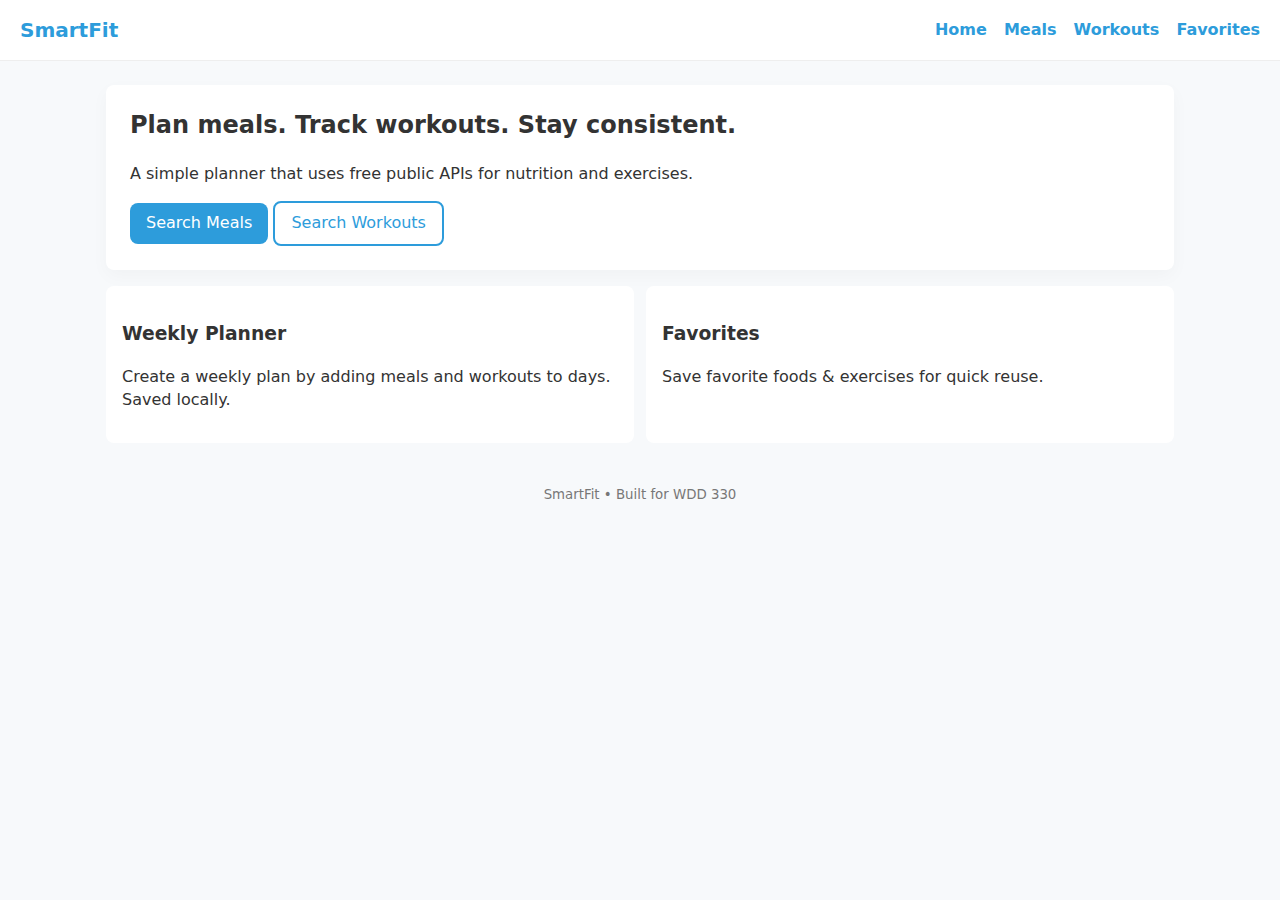
<file: index.html>
<!DOCTYPE html>
<html lang="en">
<head>
  <meta charset="utf-8" />
  <meta name="viewport" content="width=device-width,initial-scale=1" />
  <title>SmartFit - Home</title>
  <link rel="stylesheet" href="css/styles.css" />
  <link rel="stylesheet" href="css/responsive.css" />
</head>
<body>
  <header>
    <h1 class="logo">SmartFit</h1>
    <nav>
      <a href="index.html">Home</a>
      <a href="meals.html">Meals</a>
      <a href="workouts.html">Workouts</a>
      <a href="favorites.html">Favorites</a>
    </nav>
  </header>

  <main class="container">
    <section class="hero">
      <h2>Plan meals. Track workouts. Stay consistent.</h2>
      <p>A simple planner that uses free public APIs for nutrition and exercises.</p>
      <div class="hero-actions">
        <a class="btn" href="meals.html">Search Meals</a>
        <a class="btn btn-outline" href="workouts.html">Search Workouts</a>
      </div>
    </section>

    <section class="quick">
      <article>
        <h3>Weekly Planner</h3>
        <p>Create a weekly plan by adding meals and workouts to days. Saved locally.</p>
      </article>
      <article>
        <h3>Favorites</h3>
        <p>Save favorite foods & exercises for quick reuse.</p>
      </article>
    </section>
  </main>

  <footer>
    <small>SmartFit • Built for WDD 330</small>
  </footer>

  <script type="module" src="js/app.js"></script>
</body>
</html>
</file>
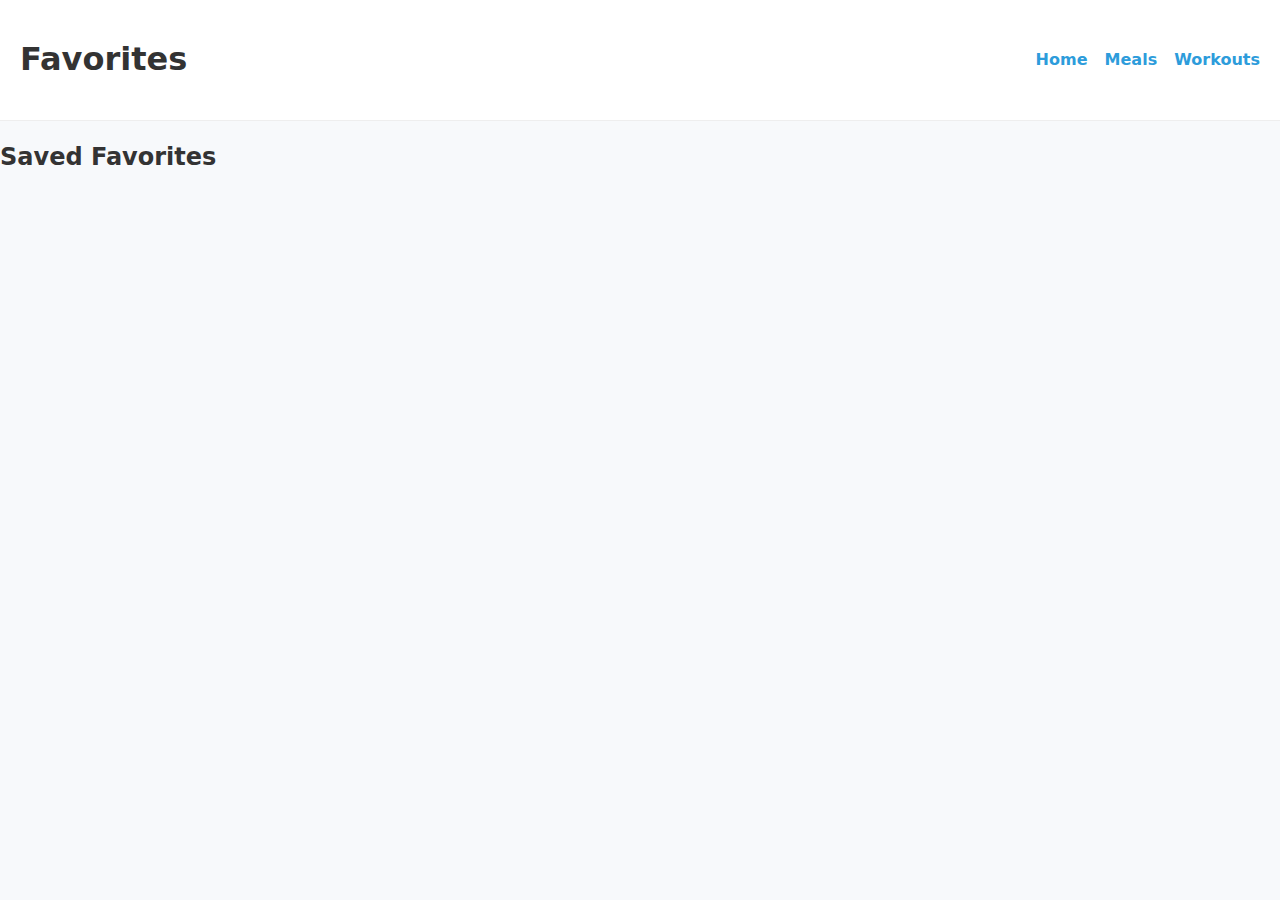
<file: favorites.html>
<!DOCTYPE html>
<html lang="en">
<head>
  <meta charset="UTF-8">
  <title>SmartFit - Favorites</title>
  <link rel="stylesheet" href="css/styles.css">
</head>
<body>

<header>
  <h1>Favorites</h1>
  <nav>
    <a href="index.html">Home</a>
    <a href="meals.html">Meals</a>
    <a href="workouts.html">Workouts</a>
  </nav>
</header>

<main>
  <h2>Saved Favorites</h2>
</main>

<script type="module" src="js/app.js"></script>

</body>
</html>
</file>
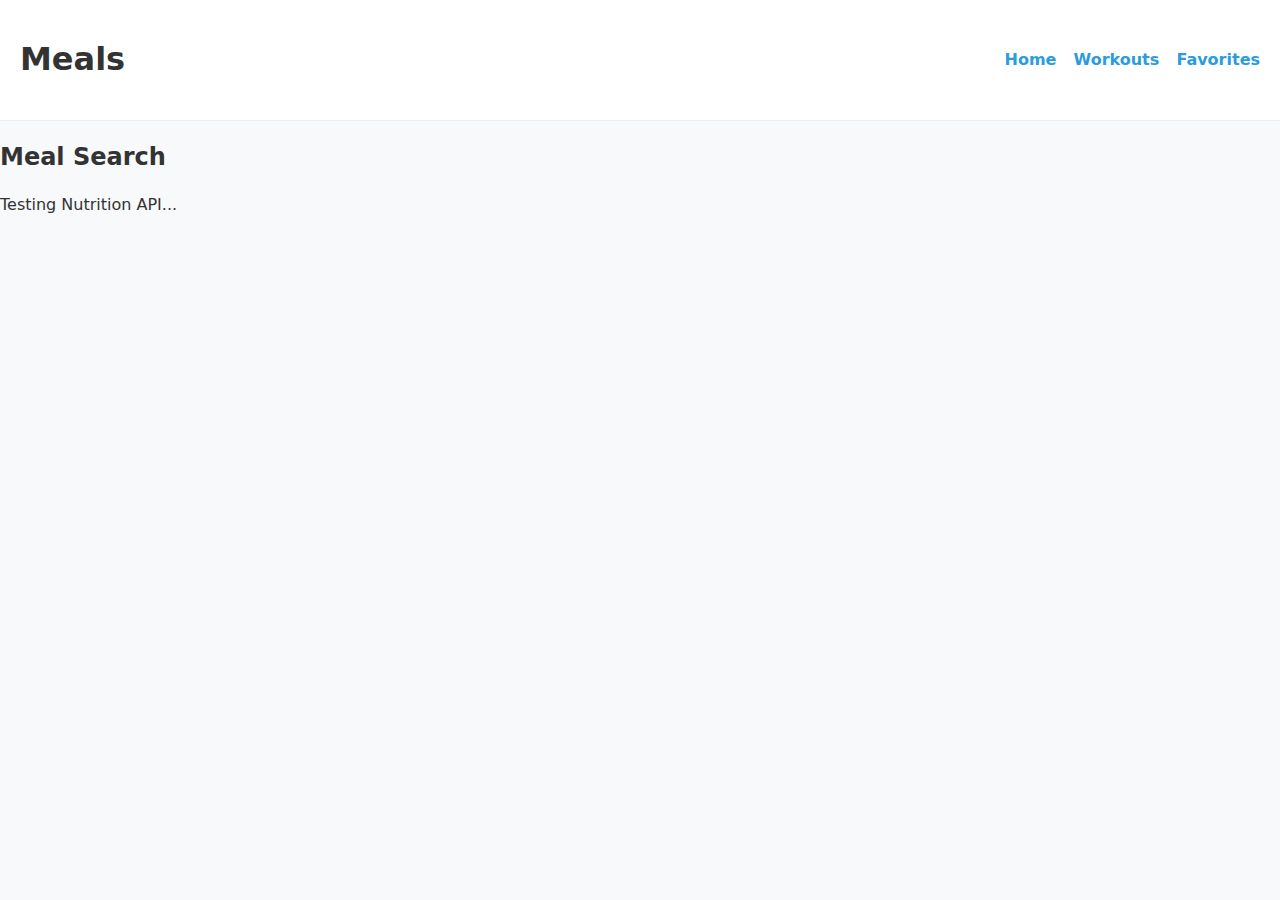
<file: meals.html>
<!DOCTYPE html>
<html lang="en">
<head>
  <meta charset="UTF-8">
  <title>SmartFit - Meals</title>
  <link rel="stylesheet" href="css/styles.css">
</head>
<body>

<header>
  <h1>Meals</h1>
  <nav>
    <a href="index.html">Home</a>
    <a href="workouts.html">Workouts</a>
    <a href="favorites.html">Favorites</a>
  </nav>
</header>

<main>
  <h2>Meal Search</h2>
  <p>Testing Nutrition API...</p>
</main>

<script type="module">
  import { testNutritionAPI } from "./js/api/nutritionAPI.js";
  testNutritionAPI();
</script>

</body>
</html>
</file>
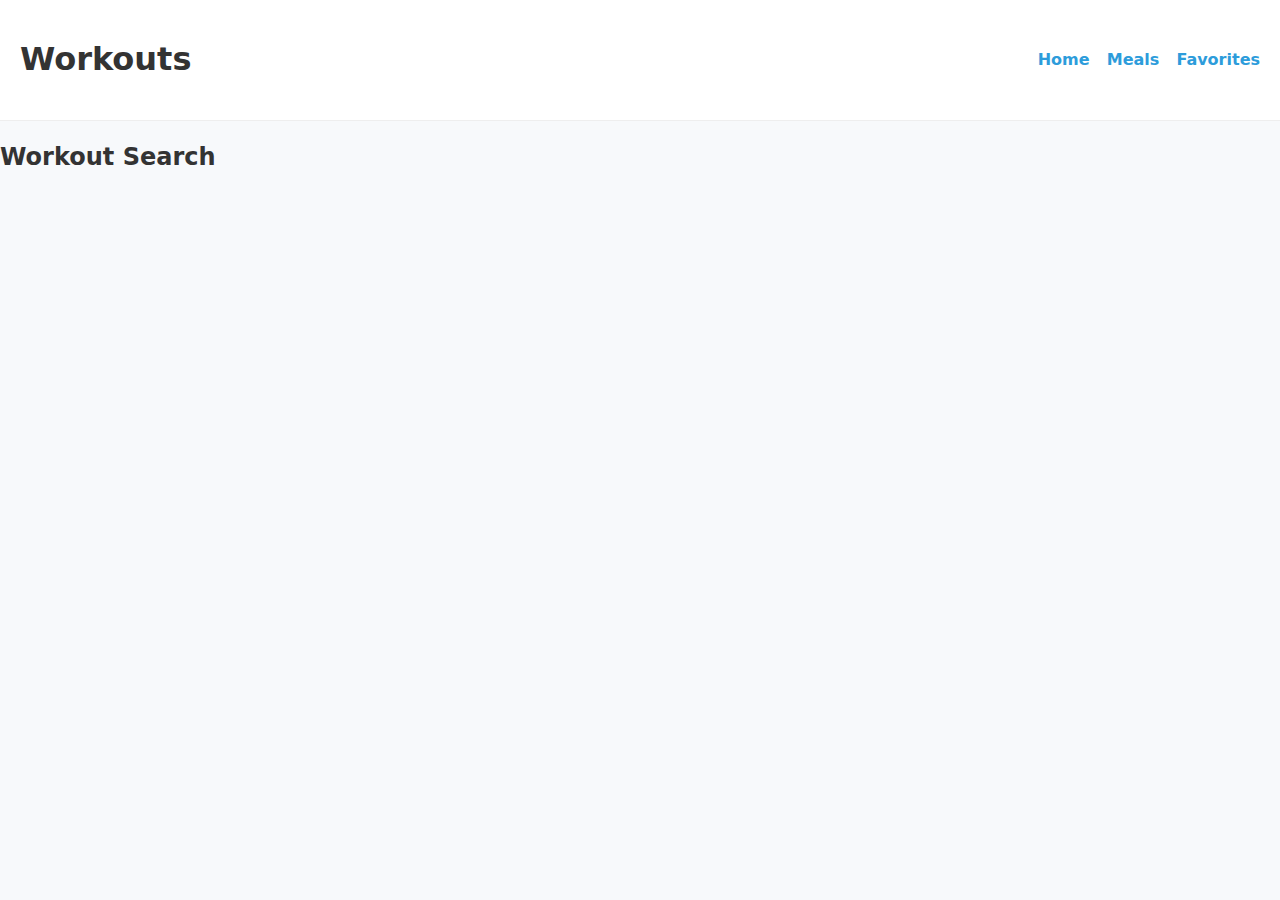
<file: workouts.html>
<!DOCTYPE html>
<html lang="en">
<head>
  <meta charset="UTF-8">
  <title>SmartFit - Workouts</title>
  <link rel="stylesheet" href="css/styles.css">
</head>
<body>

<header>
  <h1>Workouts</h1>
  <nav>
    <a href="index.html">Home</a>
    <a href="meals.html">Meals</a>
    <a href="favorites.html">Favorites</a>
  </nav>
</header>

<main>
  <h2>Workout Search</h2>
</main>

<script type="module" src="js/api/exreciseAPI.js"></script>

</body>
</html>
</file>
<file: css/styles.css>
:root{
  --primary:#2D9CDB;
  --accent:#F2994A;
  --bg:#f7f9fb;
  --text:#333;
}

*{box-sizing:border-box}
body{
  font-family:Inter, system-ui, Arial, sans-serif;
  margin:0;
  background:var(--bg);
  color:var(--text);
  line-height:1.4;
}

header{
  display:flex;
  justify-content:space-between;
  align-items:center;
  padding:1rem 1.25rem;
  background:#fff;
  border-bottom:1px solid #eee;
}

.logo{margin:0;font-size:1.25rem;color:var(--primary)}
nav a{margin-left:0.75rem;text-decoration:none;color:var(--primary);font-weight:600}

.container{max-width:1100px;margin:1.5rem auto;padding:0 1rem}

.hero{background:#fff;padding:1.5rem;border-radius:8px;box-shadow:0 6px 18px rgba(0,0,0,0.03)}
.hero h2{margin-top:0}
.hero-actions{margin-top:1rem}
.btn{display:inline-block;padding:0.6rem 1rem;border-radius:8px;background:var(--primary);color:#fff;text-decoration:none;border:none;cursor:pointer}
.btn-outline{background:transparent;color:var(--primary);border:2px solid var(--primary)}

.quick{display:grid;grid-template-columns:repeat(auto-fit,minmax(200px,1fr));gap:12px;margin-top:1rem}
.quick article{background:#fff;padding:1rem;border-radius:8px}

.search-section{background:#fff;padding:1rem;border-radius:8px;box-shadow:0 6px 18px rgba(0,0,0,0.03)}
.search-row{display:flex;gap:10px;margin-top:0.5rem}
.search-row input{flex:1;padding:0.6rem;border:1px solid #ddd;border-radius:6px}
.status{margin-top:0.5rem;color:#666;font-size:0.95rem}

.grid{display:grid;grid-template-columns:repeat(auto-fill,minmax(260px,1fr));gap:12px;margin-top:12px}
.card{background:#fff;padding:12px;border-radius:10px;box-shadow:0 6px 18px rgba(0,0,0,0.03);display:flex;flex-direction:column;gap:8px}
.card img{width:100%;height:160px;object-fit:cover;border-radius:8px}
.card h3{margin:0;font-size:1.05rem}
.card p{margin:0;color:#555;font-size:0.95rem}
.card .card-actions{margin-top:auto;display:flex;gap:8px}
.small{font-size:0.85rem;color:#777}
/* Card hover and entrance */
.card {
  transform: translateY(0);
  transition: transform .22s ease, box-shadow .22s ease;
}
.card:hover { transform: translateY(-8px); box-shadow: 0 16px 30px rgba(13, 30, 60, 0.12); }

/* Button transitions */
.btn, .btn-ghost { transition: transform .12s ease, background-color .18s ease; }
.btn:hover, .btn-ghost:hover { transform: translateY(-2px); }

/* Loading spinner */
.spinner {
  width: 48px;
  height: 48px;
  margin: 16px auto;
  border-radius: 50%;
  border: 5px solid rgba(0,0,0,0.08);
  border-top-color: var(--primary);
  animation: spin 1s linear infinite;
}
@keyframes spin { to { transform: rotate(360deg); } }

/* subtle fade-in for results */
.grid > .card { animation: fadeUp .28s cubic-bezier(.2,.8,.2,1); }
@keyframes fadeUp { from { opacity: 0; transform: translateY(10px);} to { opacity:1; transform: translateY(0);} }

/* Responsive tweaks */
@media (max-width: 520px) {
  .grid { grid-template-columns: 1fr; }
  .card img { height: 200px; }
}

footer{padding:1rem;text-align:center;color:#777}

/* utility */
.btn-ghost{background:#fff;border:1px solid #ddd;color:var(--primary);padding:0.5rem 0.75rem;border-radius:8px;cursor:pointer}
</file>
<file: css/responsive.css>
@media (max-width:768px){
  header{padding:0.75rem}
  .grid { grid-template-columns: repeat(auto-fill, minmax(200px,1fr)); }
  .card img{height:140px}
  .hero{padding:1rem}
}
</file>
